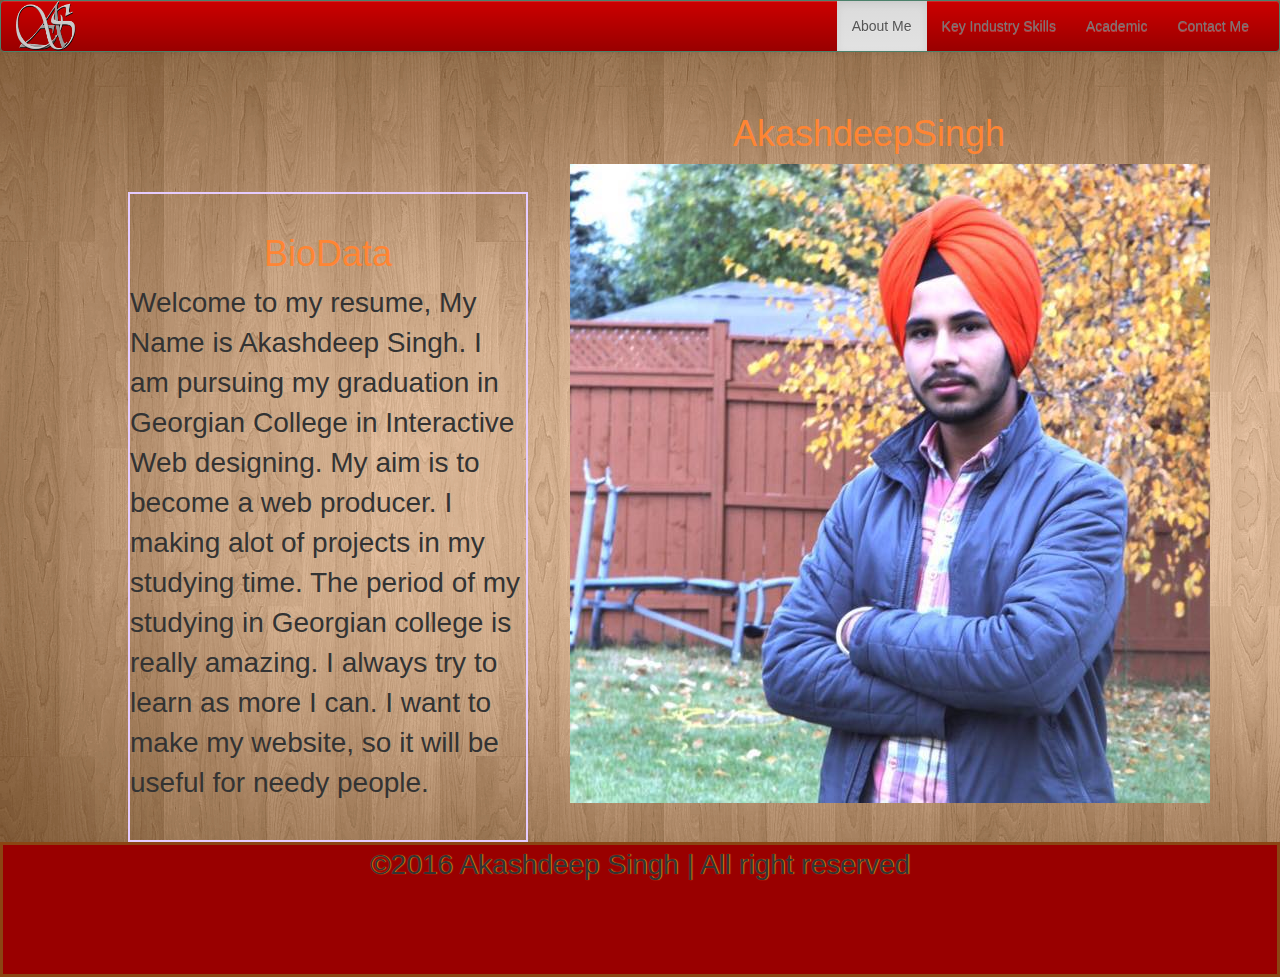
<file: index.html>
<!DOCTYPE html>
<html lang="en">

<head>
	<meta charset="utf-8">
	<meta http-equiv="X-UA-Compatible" content="IE=edge">
	<meta name="viewpot" content="width=device,initial-scal=1">
	<!-- CSS Section-->
	<link rel="stylesheet" href="Content/css/bootstrap.min.css">
	<link rel="stylesheet" href="Content/css/bootstrap-theme.min.css">
	<link rel="stylesheet" href="Content/css/font-awesome.min.css">
	<link rel="stylesheet" href="Content/app.css">
	<title>Online Resume</title>
</head>

<body>
	
	<nav class="navbar navbar-default">
		<div class="container-fluid">
			<!-- Brand and toggle get grouped for better mobile display -->
			<div class="navbar-header">
				<button type="button" class="navbar-toggle collapsed" data-toggle="collapse" data-target="#bs-example-navbar-collapse-1"
				aria-expanded="false">
					<span class="sr-only">Toggle navigation</span>
					<span class="icon-bar"></span>
					<span class="icon-bar"></span>
					<span class="icon-bar"></span>
				</button>
	<a  href="index.html" ><img src="Content/images/logo.gif" alt="Logo" height="50" width="60"></a>		
			</div>

			<!-- Collect the nav links, forms, and other content for toggling -->
			<div class="collapse navbar-collapse" id="bs-example-navbar-collapse-1">
				
				<ul class="nav navbar-nav navbar-right">
					<li class="active"><a href="index.html">About Me</a></li>
					<li><a href="KeyIndustrySkills.html">Key Industry Skills</a></li>
					<li><a href="Academic.html">Academic</a></li>
					<li><a href="ContactMe.html">Contact Me</a></li>
						</ul>
					</li>
				</ul>
			</div>
			<!-- /.navbar-collapse -->
		</div>
		<!-- /.container-fluid -->
	</nav>
	<main class="id" id="mainContent">
		<aside>
			<h1>BioData</h1>
			<p id="me"></p>
		</aside
		<section class="row">
		
		<div class="container">
    <div class="row-fluid">
        <div class="span6">
<h1>AkashdeepSingh</h1>
        </div>
        <div class="span6 pull-right">
            <img src="Content/images/AkashdeepSingh.jpg" width: 400px; height: 450px>
        </div>
    </div>

		</section>
		
	</main>
	<!--JavaScript Section-->
	<script src="Script/lib/jquery-2.2.0.min.js"></script>
	<script src="Script/lib/bootstrap.min.js"></script>
	<script src="Script/app.js"></script>
	<footer>
		<p>©2016 Akashdeep Singh | All right reserved</p>
	</footer>
</body>

</html>
</file>
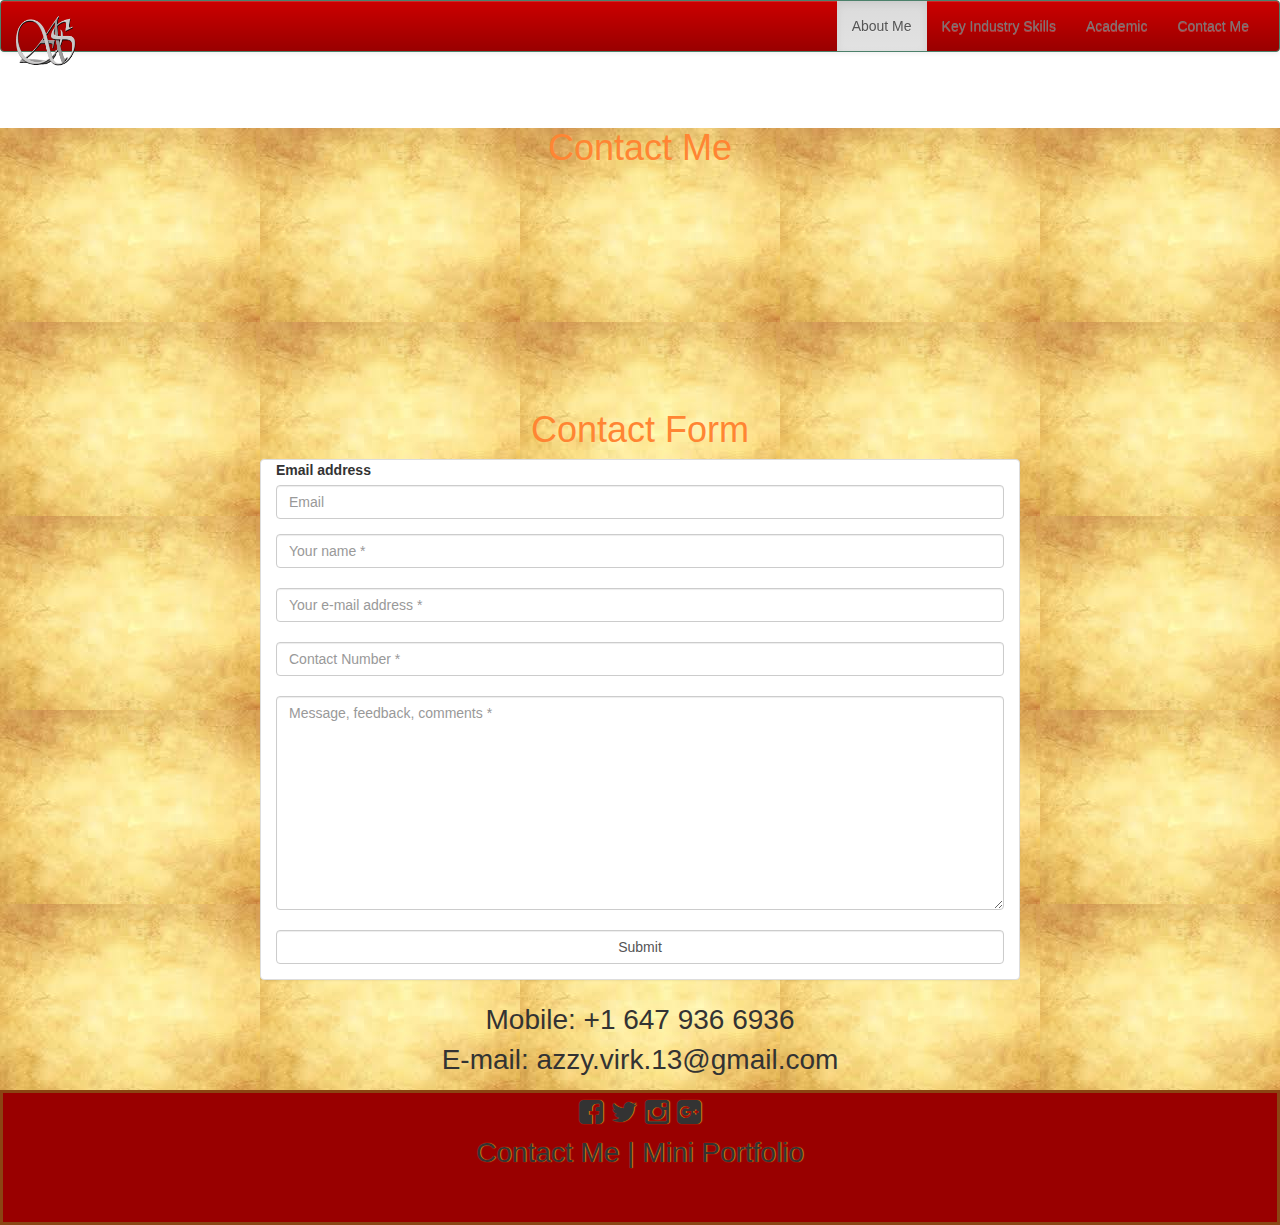
<file: ContactMe.html>
<!DOCTYPE html>
<html lang="en">

<head>
	<meta charset="utf-8">
	<meta http-equiv="X-UA-Compatible" content="IE=edge">
	<meta name="viewpot" content="width=device,initial-scal=1">
	<!-- CSS Section-->
	<link rel="stylesheet" href="Content/css/bootstrap.min.css">
	<link rel="stylesheet" href="Content/css/bootstrap-theme.min.css">
	<link rel="stylesheet" href="Content/css/font-awesome.min.css">
	<link rel="stylesheet" href="Content/app.css">
	
	<title>Assignment02</title>
</head>

<body>
	<nav class="navbar navbar-default">
		<div class="container-fluid">
			<!-- Brand and toggle get grouped for better mobile display -->
			<div class="navbar-header">
				<button type="button" class="navbar-toggle collapsed" data-toggle="collapse" data-target="#bs-example-navbar-collapse-1"
				aria-expanded="false">
					<span class="sr-only">Toggle navigation</span>
					<span class="icon-bar"></span>
					<span class="icon-bar"></span>
					<span class="icon-bar"></span>
				</button>
	<a class="navbar-brand" href="index.html" ><img src="Content/images/logo.gif" alt="Logo" height="50" width="60"></a>		
			</div>

			<!-- Collect the nav links, forms, and other content for toggling -->
			<div class="collapse navbar-collapse" id="bs-example-navbar-collapse-1">
				
				<ul class="nav navbar-nav navbar-right">
					<li class="active"><a href="index.html">About Me</a></li>
					<li><a href="KeyIndustrySkills.html">Key Industry Skills</a></li>
					<li><a href="Academic.html">Academic</a></li>
					<li><a href="ContactMe.html">Contact Me</a></li>
						</ul>
					</li>
				</ul>
			</div>
			<!-- /.navbar-collapse -->
		</div>
		<!-- /.container-fluid -->
	</nav>
	<main class="container1" id="mainContent">
	<h1>Contact Me</h1>
		<section class="row">
		
		<div  class="container">
    <div class="row-fluid">
        <div class="span6">
<h1>Contact Form</h1>
        </div>
        

			   <fieldset>
			
			<div class="col-md-8 col-md-offset-2 panel panel-default">
			<div id="Contact-list" class="form-group">
				
				<div class="form-group">
                            <label for="exampleInputEmail1">Email address</label>
                            <input type="email" class="form-control" id="email" placeholder="Email">
                        </div>
				
				
				
				<input type="text" class="form-control"name="name" placeholder="Your name *"/><br/>
				<input type="text" class="form-control"name="email" placeholder="Your e-mail address *"/><br/>
				<input type="text" class="form-control"name="mobile" placeholder="Contact Number *"/><br/>
				<textarea class="form-control"name="message" rows="10" placeholder="Message, feedback, comments *"></textarea><br/>
				<input type="submit" class="form-control"id="submit" name="submit" value="Submit">
			</form>
			   </fieldset>
			   
			   <p id="contact">Mobile: +1 647 936 6936   <br>      E-mail: azzy.virk.13@gmail.com</p>
       
    </div>
			</div>
		</section>
	
		
	</main>
	<!--JavaScript Section-->
	<script src="Script/lib/jquery-2.2.0.min.js"></script>
	<script src="Script/lib/bootstrap.min.js"></script>
	<script src="Script/app.js"></script>
	<footer>
		<i class="fa fa-facebook-square"></i>
		<i class="fa fa-twitter"></i>
		<i class="fa fa-instagram"></i>
		<i class="fa fa-google-plus-square"></i>
		<p>Contact Me | Mini Portfolio</p>
	</footer>
</body>

</html>
</file>
<file: Content/app.css>
/*custum stylesheet*/
.myclass {
    text-align: right;
}
/*contact information*/
aside {
	float: left;
	border: 2px solid #e6ccff;
	margin-top: 15%;
	margin-left: 10%;
	width: 400px;
	height: 650px;
	background-color: #rgb(215, 215, 215, 0.6);
	font-size: 2em;
}
/* Project heading*/
section.row{
	margin-top: 10%;
}
/* title for biodata*/
h1{
	text-align: center;
	margin-top: 10%;
	color: #ff8533;
}
/*main navbar*/
.navbar-default {
  background-color: #990000;
  border-color: #4c816b;
  background-image: -webkit-gradient(linear, left 0%, left 100%, from(#CC0000), to(#990000));
  background-image: -webkit-linear-gradient(top, #CC0000, 0%, #990000, 100%);
  background-image: -moz-linear-gradient(top, #CC0000 0%, #990000 100%);
  background-image: linear-gradient(to bottom, #CC0000 0%, #990000 100%);
  background-repeat: repeat-x;
  filter: progid:DXImageTransform.Microsoft.gradient(startColorstr='#ff74ad95', endColorstr='#ff58967c', GradientType=0);
  position: fixed;
  top: 0;
  width: 100%;
}
/* main to the home pAGE*/
div.id {
	margin-bottom: 20%;
	padding-right: 8%;
	padding-left: 8%;
	
	
}

/*Footer on contact form*/
footer {
	text-shadow: 1px 0 1PX #F78F1E;
	position: absolute;
	margin-bottom: 5%;
	margin-left: 0;
	border: 3px solid saddlebrown;
	font-size: 2em;
	width: 100%;
	height:15%;
	overflow: hidden;
	text-align: center; 
	background-color: #990000;
}
/* image of me*/
main.container1{
	background: url("../Content/images/images.jpg");
}
/*images on project page*/
img.banner1, .banner2, .banner3{
	padding-top: 50px;
}
/* The texts in front of the project1, 2 and 3*/
#project1 ,#project2, #project3{
	
	height: 600px;
	text-align: centre;
	
}
/* style to the text on project page*/
p#project, #secondproject, #thirdproject{
	text-align: justify;
	color: yellowgreen;
	padding-left:  900px;
	margin-top:  -400px;
	padding-right: 5%;
	
}
/* background image on contact page*/
main{
	background: url("../Content/images/index1.png");
	
}
/* Background colour on project */
div.project1{
	background-color: #ac7339;
}
/* contacts*/
p#contact{
	text-align: center;
	font-size: 2em;
}
/* Colour to the heading on first page*/
h1#h1{
	color: #ffc61a;
}
aside#academic {
	background-color: lightyellow;
	width: 900px;
	position: top;
	padding-top: 10%;
	background: url("../Content/images/academic1.jpg");
	

}
footer#academic {
	text-shadow: 1px 0 1PX #F78F1E;
	position:absolute;
	margin-top: 80%;
	margin-bottom: o%;
	margin-left: 0;
	border: 3px solid saddlebrown;
	font-size: 2em;
	width: 100%;
	height:15%;
	overflow: hidden;
	text-align: center; 
	background-color: #990000;
}

main#skill {
margin-top: 10%;


}
</file>
